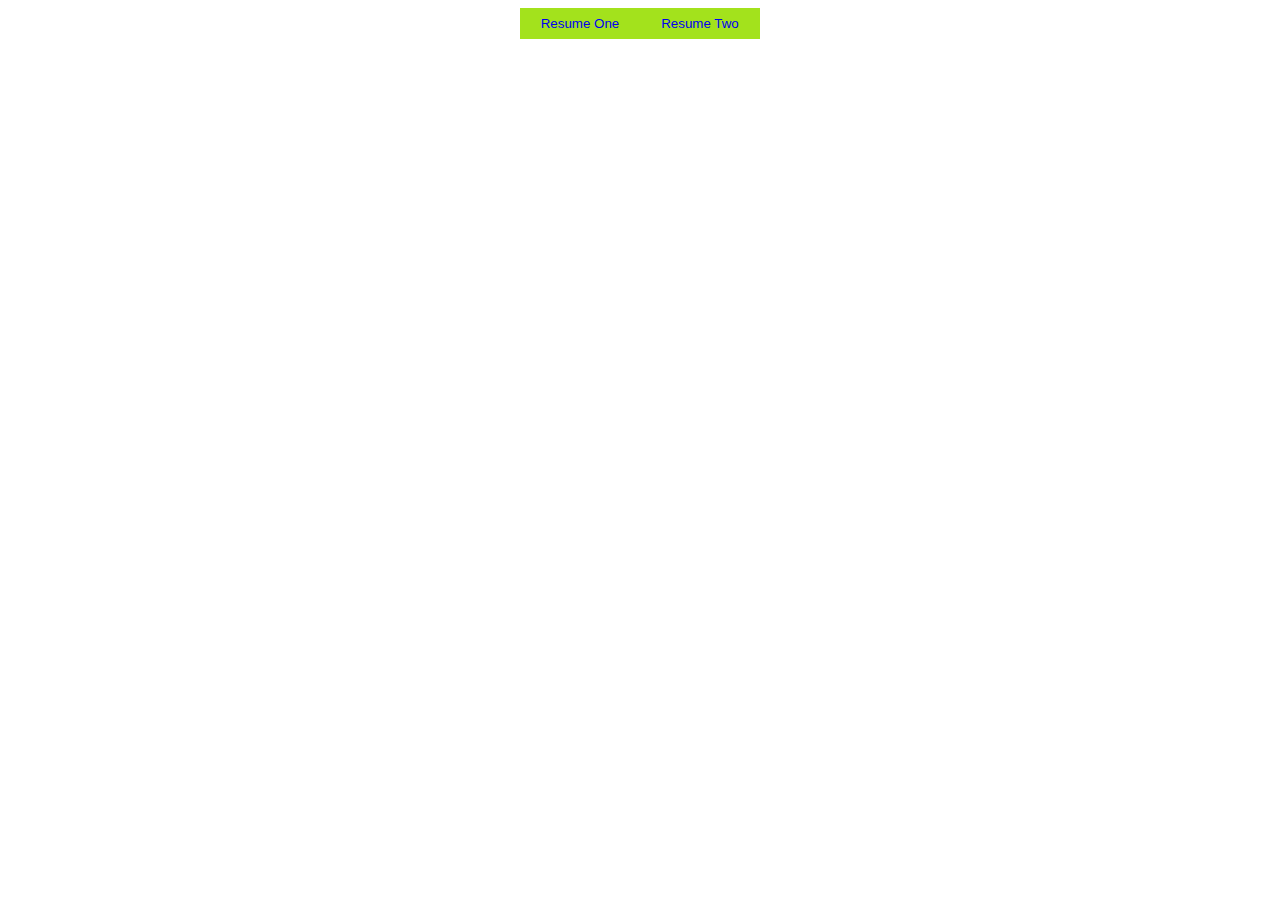
<file: index.html>
<!DOCTYPE html>
<html lang="en">
<head>
    <meta charset="UTF-8">
    <meta name="viewport" content="width=device-width, initial-scale=1.0">
    <title>Document</title>
    <style>
        button{
            border: none;
            padding: 8px 8px;
            width: 120px;
            background-color: rgb(163, 226, 28);
        }
        a{
            text-decoration: none;
            font-family: Verdana, Geneva, Tahoma, sans-serif;
        }
        div{
            display: flex;
            flex-direction: row;
            justify-content: center;
        }
    </style>
</head>
<body>
    <div>
        <button><a href="./resume1/task1.html">Resume One</a></button>
        <button><a href="./resume2/task2.html">Resume Two</a></button>
    </div>
</body>
</html>
</file>
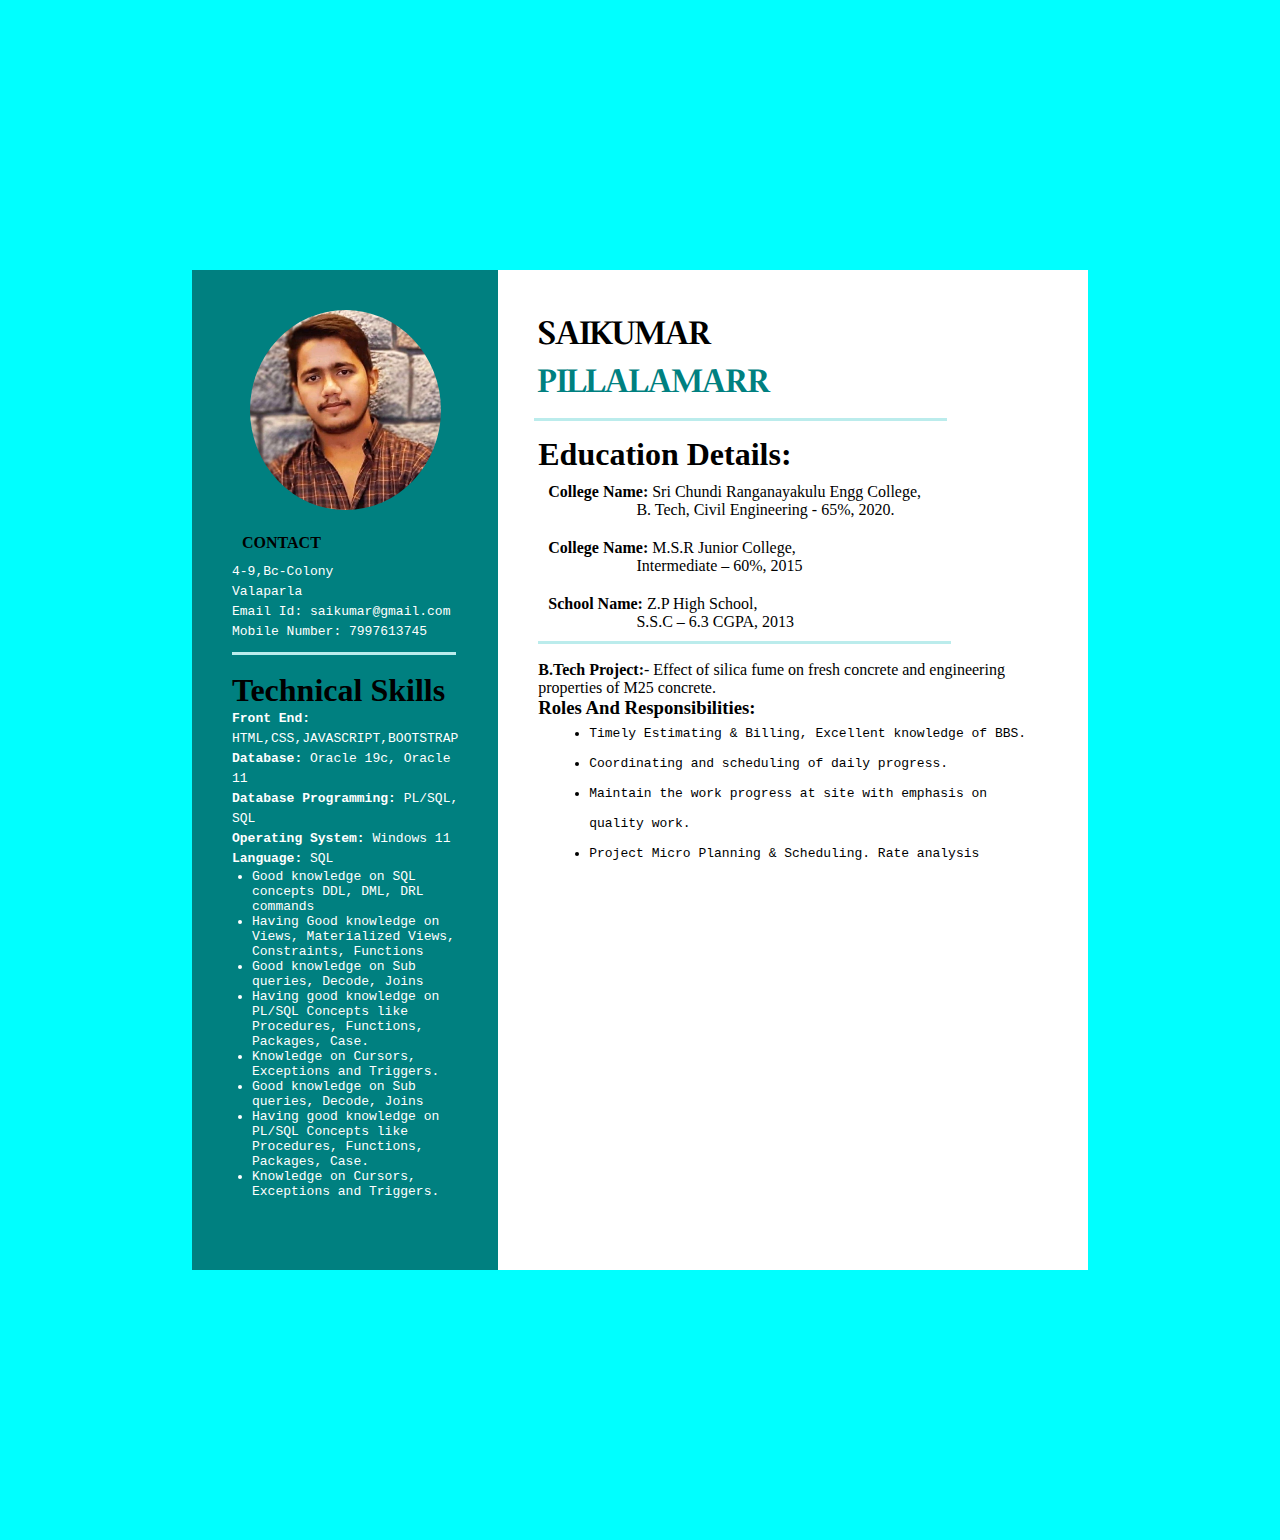
<file: resume1/task1.html>
<!DOCTYPE html>
<html lang="en">
<head>
    <meta charset="UTF-8">
    <meta name="viewport" content="width=device-width, initial-scale=1.0">
    <link rel="stylesheet" href="style.css">
    <title>Document</title>
</head>
<body>
    <div class="container">
        <div class="left_side">
            <div class="practical_text">
                <div class="img_text">
                    <img src="saikumar.jpg">
                </div>
            </div>
            <div class="contact">
                <h1>CONTACT</h1>
                <p>4-9,Bc-Colony</p>
                <p>Valaparla</p>
                <p>Email Id: saikumar@gmail.com</p>
                <p>Mobile Number: 7997613745</p>
            </div>
            
            <div class="technical_Skills">
                <h1>Technical Skills</h1>
                <p><b>Front End: </b> HTML,CSS,JAVASCRIPT,BOOTSTRAP</p>
                <p><b>Database: </b> Oracle 19c, Oracle 11</p>
                <p><b>Database Programming:</b> PL/SQL, SQL</p>
                <p><b>Operating System: </b> Windows 11</p>
                <p><b>Language: </b> SQL</p>
                <div class="list_styles">
                    <ul>
                        <li>Good knowledge on SQL concepts DDL, DML, DRL commands</li>
                        <li>Having Good knowledge on Views, Materialized Views, Constraints, Functions</li>
                        <li>Good knowledge on Sub queries, Decode, Joins</li>
                        <li>Having good knowledge on PL/SQL Concepts like Procedures, Functions, Packages,
                            Case.</li>
                        <li>Knowledge on Cursors, Exceptions and Triggers.</li>
                        <li>Good knowledge on Sub queries, Decode, Joins</li>
                        <li>Having good knowledge on PL/SQL Concepts like Procedures, Functions, Packages,
                            Case.</li>
                        <li>Knowledge on Cursors, Exceptions and Triggers.</li>
                    </ul>
                </div>
            </div>
            
        </div>
        <div class="right_side">
            <div class="name">
                <h1><span>SAIKUMAR</span><br>
                <span style="color: teal">PILLALAMARR</span></h1>
            </div>

            <div class="education_details">
                <h1>Education Details:</h1>
                <div>
                    <span><b>College Name: </b>Sri Chundi Ranganayakulu Engg College,</span><br>
                    <span class="details">B. Tech, Civil Engineering - 65%, 2020.</span><br>                    
                </div>
                <div>
                    <span><b>College Name: </b>M.S.R Junior College,</span><br>
                    <span class="details">Intermediate – 60%, 2015</span><br>
                </div>
                <div>
                    <span><b>School Name: </b>Z.P High School,</span><br>
                    <span class="details">S.S.C – 6.3 CGPA, 2013</span>
                </div>
            </div>

            <div class="project">
                <span><b>B.Tech Project:</b>- Effect of silica fume on fresh concrete and engineering properties of M25 concrete.</span>
            </div>

            <div class="roles_responsibilities">
                <h3>Roles And Responsibilities:</h3>
                <ul>
                    <li>Timely Estimating & Billing, Excellent knowledge of BBS. </li>
                    <li>Coordinating and scheduling of daily progress.</li>
                    <li>Maintain the work progress at site with emphasis on quality
                        work.</li>
                    <li>Project Micro Planning & Scheduling. Rate analysis</li>
                </ul>
            </div>
        </div>
    </div>
</body>
</html>
</file>
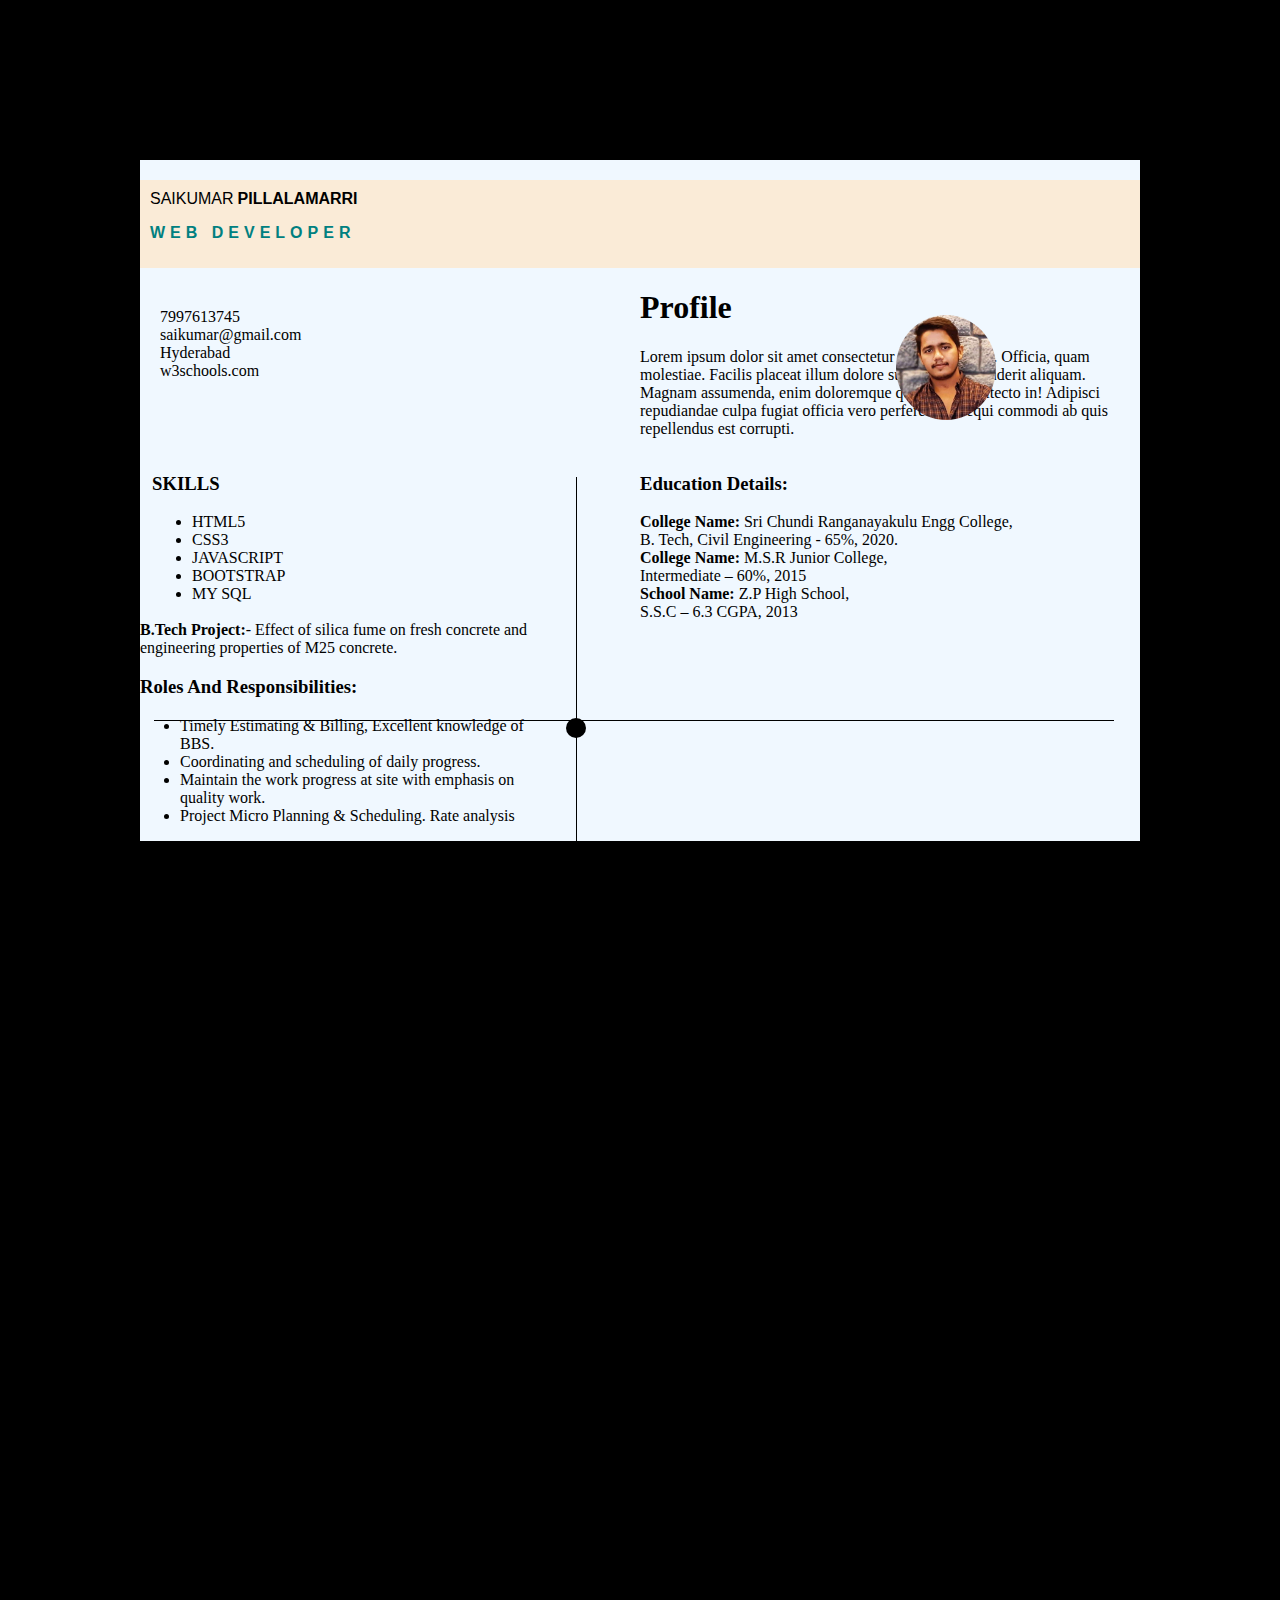
<file: resume2/task2.html>
<!DOCTYPE html>
<html lang="en">
<head>
    <meta charset="UTF-8">
    <meta name="viewport" content="width=device-width, initial-scale=1.0">
    <link rel="stylesheet" href="https://cdnjs.cloudflare.com/ajax/libs/font-awesome/6.5.2/css/all.min.css" integrity="sha512-SnH5WK+bZxgPHs44uWIX+LLJAJ9/2PkPKZ5QiAj6Ta86w+fsb2TkcmfRyVX3pBnMFcV7oQPJkl9QevSCWr3W6A==" crossorigin="anonymous" referrerpolicy="no-referrer" />
    <link rel="stylesheet" href="task2.css">
    <title>Document</title>
</head>
<body>
    <div class="container">
        <div class="card_container">
            <span>SAIKUMAR</span>&nbsp;<span><b>PILLALAMARRI</b></span>
            <h3>WEB DEVELOPER</h3>
            <div class="image">
                <img src="saikumar.jpg">
            </div>
        </div>
    <div class="contact_container">
        <div class="contact_info">
            <span><i class="fa-solid fa-mobile"></i> 7997613745</span><br>
            <span><i class="fa-sharp fa-solid fa-envelope"></i>saikumar@gmail.com</span><br>
            <span><i class="fa-solid fa-location-dot"></i>Hyderabad</span><br>
            <span><i class="fa-solid fa-globe"></i>w3schools.com</span>
        </div>
        
        <div class="profile">
            <h1>Profile</h1>
            <p>Lorem ipsum dolor sit amet consectetur adipisicing elit. Officia, quam molestiae. Facilis placeat illum dolore suscipit reprehenderit aliquam. Magnam assumenda, enim doloremque quasi qui architecto in! Adipisci repudiandae culpa fugiat officia vero perferendis, sequi commodi ab quis repellendus est corrupti.</p>
        </div>

        <div class="hello"></div>
    </div>
    <div class="skill_container">
        <div class="skills">
            <h3>SKILLS</h3>
            <ul>
                <li>HTML5</li>
                <li>CSS3</li>
                <li>JAVASCRIPT</li>
                <li>BOOTSTRAP</li>
                <li>MY SQL</li>
            </ul>
        </div>
        <div class="education_details">
            <h3>Education Details:</h3>
            <div>
                <span><b>College Name: </b>Sri Chundi Ranganayakulu Engg College,</span><br>
                <span class="details">B. Tech, Civil Engineering - 65%, 2020.</span><br>                    
            </div>
            <div>
                <span><b>College Name: </b>M.S.R Junior College,</span><br>
                <span class="details">Intermediate – 60%, 2015</span><br>
            </div>
            <div>
                <span><b>School Name: </b>Z.P High School,</span><br>
                <span class="details">S.S.C – 6.3 CGPA, 2013</span>
            </div>
        </div>
    </div>
    
    <div class="project_details">
        <div class="project">
            <span><b>B.Tech Project:</b>- Effect of silica fume on fresh concrete and engineering properties of M25 concrete.</span>
        </div>
    
        <div class="roles_responsibilities">
            <h3>Roles And Responsibilities:</h3>
            <ul>
                <li>Timely Estimating & Billing, Excellent knowledge of BBS. </li>
                <li>Coordinating and scheduling of daily progress.</li>
                <li>Maintain the work progress at site with emphasis on quality
                    work.</li>
                <li>Project Micro Planning & Scheduling. Rate analysis</li>
            </ul>
        </div> 
    </div>
      
    </div>
</body>
</html>
</file>
<file: resume1/style.css>
@import url('https://fonts.googleapis.com/css2?family=Wittgenstein:ital,wght@0,400..900;1,400..900&display=swap');


*{
    margin: 0px;
    padding: 0px;
    box-sizing: border-box;
}

body{
    background-color: aqua;
    height: 100vh;
    display: flex;
    flex-direction: column;
    justify-content: center;
    align-items: center;
    margin: 20rem auto;
}
.container{
    background-color: aliceblue;
    width: 70%;
    max-width: 1000px;
    min-height: 1000px;
    display: grid;
    grid-template-columns: 1fr 2fr;
}
.container .left_side{
    position: relative;
    background-color: teal;
    padding: 40px;
}

.container .right_side{
    position: relative;
    background-color: #ffffff;
    padding: 40px;
}

/**********Img*************/

.practical_text{
    display: flex;
    flex-direction: column;
    align-items: center;
}
img{
  position: relative;
   width: 100%;
   height: 200px;
   background-size: cover;
   overflow: hidden;
   border-radius: 50%;
}
.contact{
    margin-bottom: 30px;
    padding-top: 10px;
}
.contact>p{
    color: white;
    font-family: monospace;
    line-height: 20px;
}
.contact>h1{
    font-size: 1rem;
    padding: 10px;
}
.contact::after{
    content: '';
    position: absolute;
    border-bottom: 3px solid rgb(187, 236, 236);
    padding: 5px;
    width: 70%;
}
    
/************technical_Skills***********/
.technical_Skills>p{
    color: white;
    font-family: monospace;
    line-height: 20px;
}
.technical_Skills>h3{
    margin-bottom: 10px;
}
.list_styles>ul{
    margin-left: 20px;
    color: white;
    font-family: monospace;
}

/*************name*******************/
.name>h1{
    font-family: "Wittgenstein", serif;
    margin-bottom: 30px;
}

.name>h1::after{
    content: '';
    border-bottom: 3px solid rgb(187, 236, 236);
    width: 60%;
    padding: 30px;
    position: absolute;
    left: 6%;
}
.details{
    margin-left: 18%;
}
.education_details>div{
    padding: 10px;
}

.education_details::after{
    content: '';
    border-bottom: 3px solid rgb(187, 236, 236);
    position: absolute;
    width: 70%;
}

/****************Project***************/
.project{
    padding-top: 20px;
}
.project>span{
    
}
.roles_responsibilities>h3{

}
.roles_responsibilities>ul{
    margin-left: 10%;
    line-height: 30px;
    font-family: monospace;
    font-weight: 500;
}
</file>
<file: resume2/task2.css>
@import url('https://fonts.googleapis.com/css2?family=Wittgenstein:ital,wght@0,400..900;1,400..900&display=swap');
body{
    background-color: black;
    
    display: flex;
    flex-direction: column;
    justify-content: center;
    align-items: center;
    margin: 10rem auto;
}
.container{
    background-color: aliceblue;
    width: 80%;
    max-width: 1000px;
    min-height: 100px;
}
/***************card_container***************/
.card_container{
    margin-top: 20px;
    background-color: antiquewhite;
    padding: 10px;
}
.image>img{
    width: 100px;
    border-radius: 50%;
    position: absolute;
    top: 35%;
    left: 70%;
}
.card_container>span{
    font-family: "Montserrat", sans-serif;
}
.card_container>h3{
    font-family: "Montserrat", sans-serif;
    letter-spacing: 5px;
    color: teal;
    font-size: 1rem;
}

/****************contact_container*****************/
.contact_info{
    margin-top: 40px;
}
span>i{
    font-size: 15px;
    margin: 8px 10px;
}
.contact_container{
    display: grid;
    grid-template-columns: 1fr 1fr;
}
.contact_info::after{
    content: '';
    border-bottom: 1px solid;
    position: absolute;
    width: 75%;
    top: 80%;
    left: 12%;
}

.profile::before{
    content: '';
    border-left: 1px solid;
    position: absolute;
    top: 53%;
    left: 45%;
    height: 140%;
    
}
.hello{
    background-color: black;
    width: 20px;
    height: 20px;
    position: absolute;
    left: 44.2%;
    bottom:18%;
    border-radius: 50%;
}

/*******************skills****************/
.skills{
    margin-left: 12px;
}
.skill_container{
    display: grid;
    grid-template-columns: 1fr 1fr;
}
.project_details{
    width: 40%;
}
</file>
